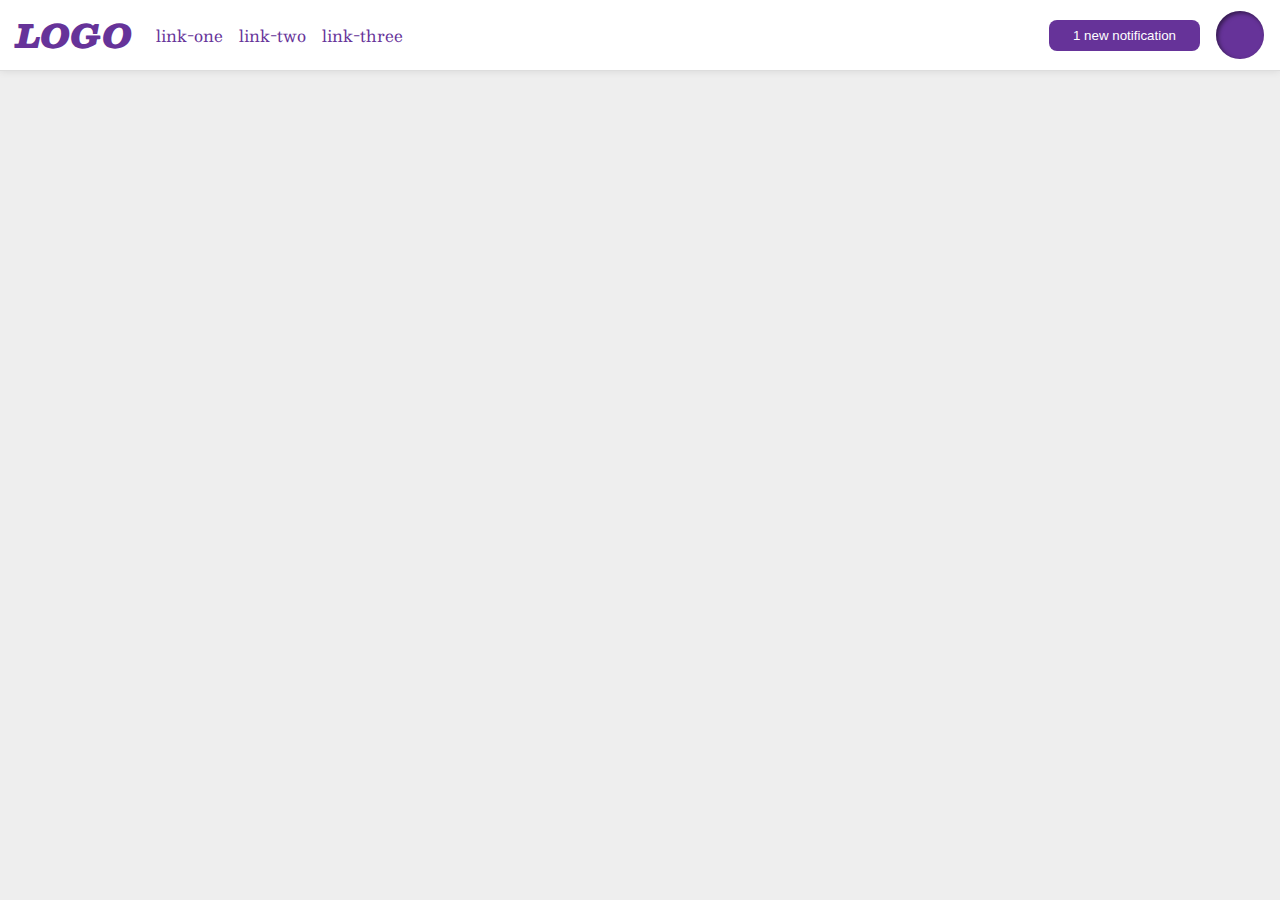
<file: flex/03-flex-header-2/index.html>
<!DOCTYPE html>
<html lang="en">
  <head>
    <meta charset="UTF-8">
    <meta http-equiv="X-UA-Compatible" content="IE=edge">
    <meta name="viewport" content="width=device-width, initial-scale=1.0">
    <title>Flex Header 2</title>
    <link rel="stylesheet" href="style.css">
  </head>
  <body>
    <div class="header">
      <div class = "left-side">
        <div class="logo">
          LOGO
        </div>
        <ul class="links">
          <li><a href="google.com">link-one</a></li>
          <li><a href="google.com">link-two</a></li>
          <li><a href="google.com">link-three</a></li>
        </ul>
      </div>
      <div class = "right-side">
        <button class="notifications">
          1 new notification
        </button>
        <div class="profile-image"></div>
      </div>
    </div>
  </body>
</html>
</file>
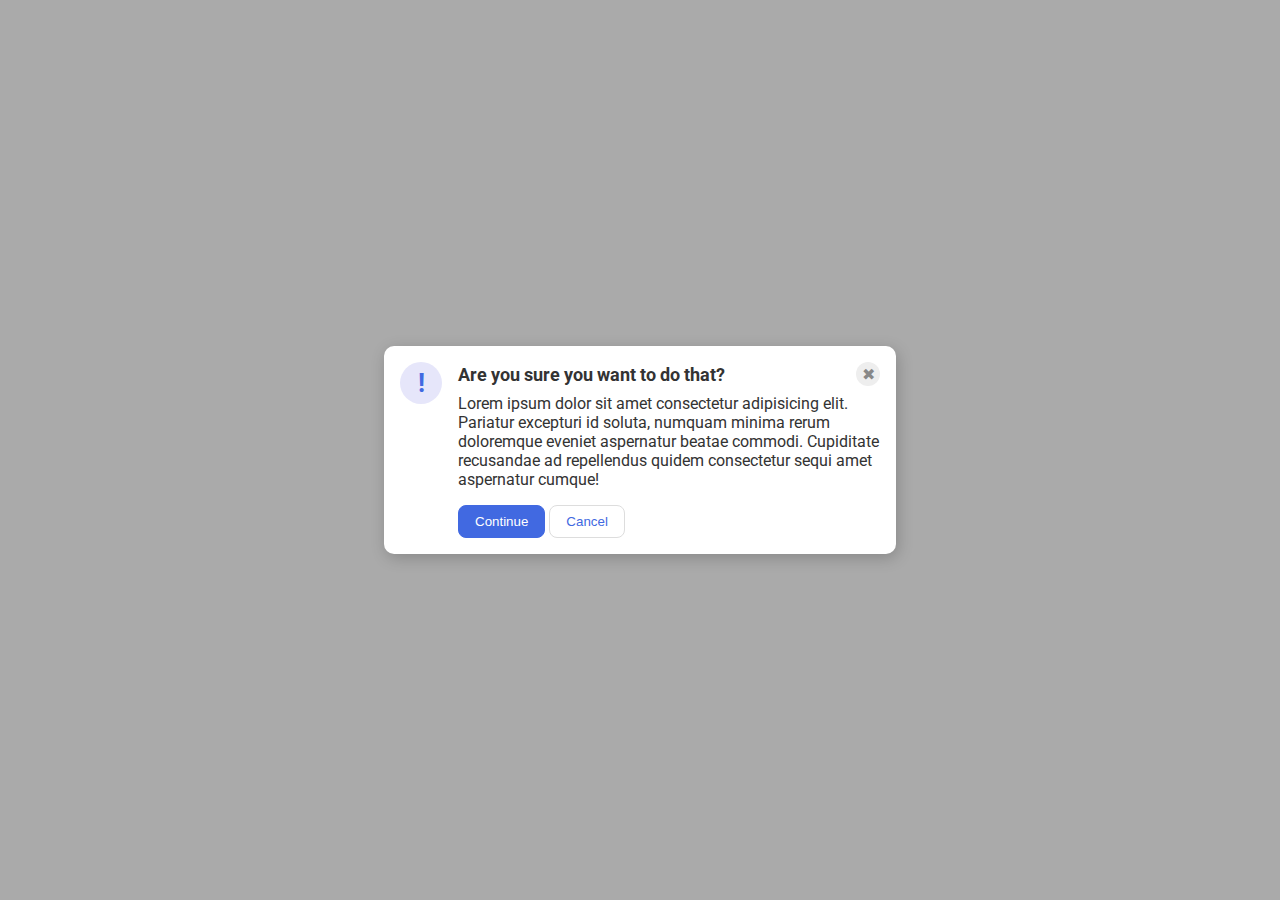
<file: flex/05-flex-modal/index.html>
<!DOCTYPE html>
<html lang="en">
  <head>
    <meta charset="UTF-8">
    <meta http-equiv="X-UA-Compatible" content="IE=edge">
    <meta name="viewport" content="width=device-width, initial-scale=1.0">
    <link rel="stylesheet" href="style.css">
    <title>Modal</title>
  </head>
  <body>
    <div class="modal">
      <div class="icon">!</div>
      <div class = "right">
        <div class="header">Are you sure you want to do that?
          <div class="close-button">✖</div>
        </div>
        <div class="text">Lorem ipsum dolor sit amet consectetur adipisicing elit. Pariatur excepturi id soluta, numquam minima rerum doloremque eveniet aspernatur beatae commodi. Cupiditate recusandae ad repellendus quidem consectetur sequi amet aspernatur cumque!</div>
        <button class="continue">Continue</button>
        <button class="cancel">Cancel</button>
      </div>
    </div>
  </body>
</html>
</file>
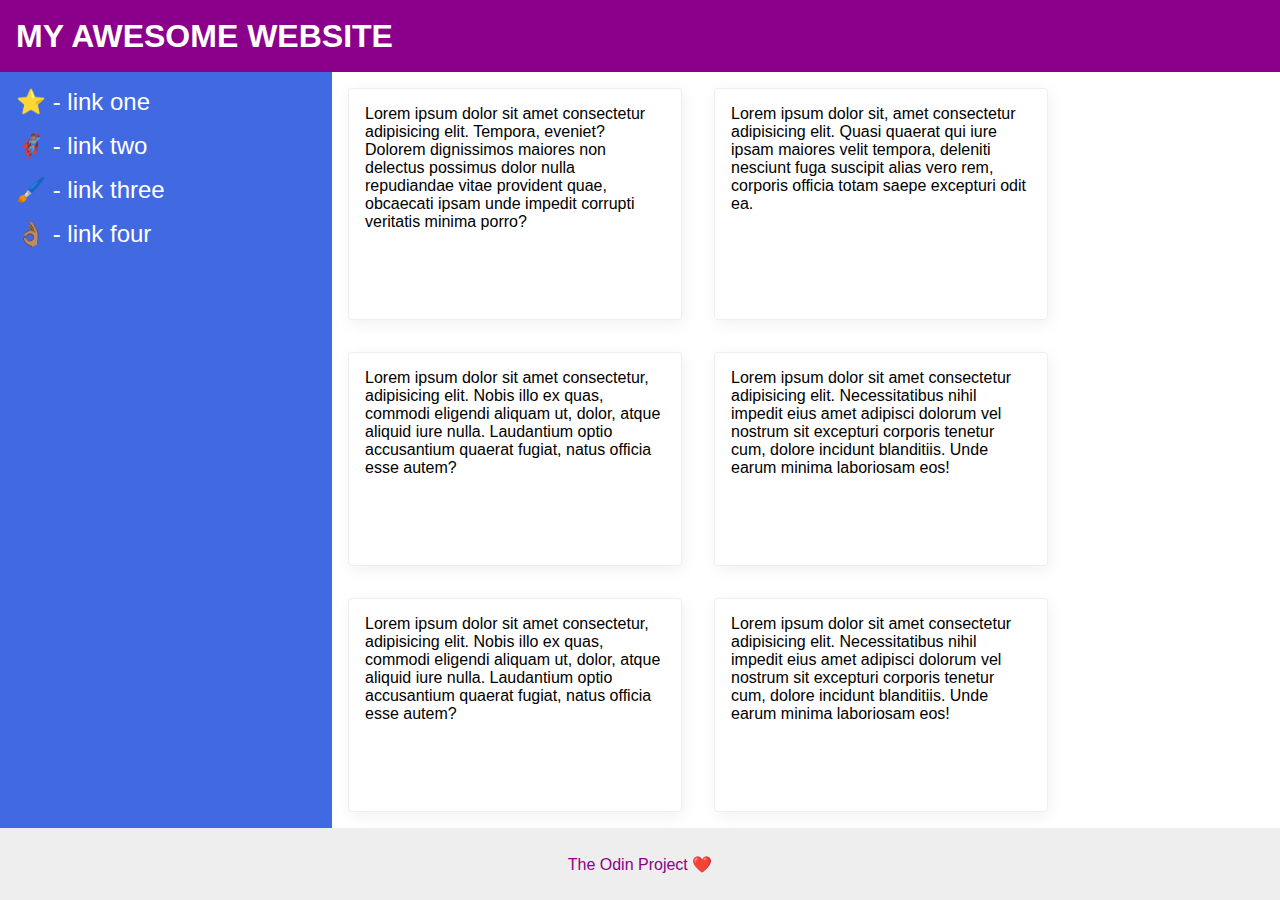
<file: flex/07-flex-layout-2/index.html>
<!DOCTYPE html>
<html lang="en">
  <head>
    <meta charset="UTF-8">
    <meta http-equiv="X-UA-Compatible" content="IE=edge">
    <meta name="viewport" content="width=device-width, initial-scale=1.0">
    <title>The Holy Grail</title>
    <link rel="stylesheet" href="style.css">
  </head>
  <body>
    <div class="header">
      MY AWESOME WEBSITE
    </div>
    <div class = "side">
      <div class="sidebar">
        <ul>
          <li><a href="#">⭐ - link one</a></li>
          <li><a href="#">🦸🏽‍♂️ - link two</a></li>
          <li><a href="#">🖌️ - link three</a></li>
          <li><a href="#">👌🏽 - link four</a></li>
        </ul>
      </div>
      <div class = "container">
        <div class="card">Lorem ipsum dolor sit amet consectetur adipisicing elit. Tempora, eveniet? Dolorem dignissimos maiores non delectus possimus dolor nulla repudiandae vitae provident quae, obcaecati ipsam unde impedit corrupti veritatis minima porro?</div>
        <div class="card">Lorem ipsum dolor sit, amet consectetur adipisicing elit. Quasi quaerat qui iure ipsam maiores velit tempora, deleniti nesciunt fuga suscipit alias vero rem, corporis officia totam saepe excepturi odit ea.</div>
        <div class="card">Lorem ipsum dolor sit amet consectetur, adipisicing elit. Nobis illo ex quas, commodi eligendi aliquam ut, dolor, atque aliquid iure nulla. Laudantium optio accusantium quaerat fugiat, natus officia esse autem?</div>
        <div class="card">Lorem ipsum dolor sit amet consectetur adipisicing elit. Necessitatibus nihil impedit eius amet adipisci dolorum vel nostrum sit excepturi corporis tenetur cum, dolore incidunt blanditiis. Unde earum minima laboriosam eos!</div>
        <div class="card">Lorem ipsum dolor sit amet consectetur, adipisicing elit. Nobis illo ex quas, commodi eligendi aliquam ut, dolor, atque aliquid iure nulla. Laudantium optio accusantium quaerat fugiat, natus officia esse autem?</div>
        <div class="card">Lorem ipsum dolor sit amet consectetur adipisicing elit. Necessitatibus nihil impedit eius amet adipisci dolorum vel nostrum sit excepturi corporis tenetur cum, dolore incidunt blanditiis. Unde earum minima laboriosam eos!</div>
      </div>
    </div>
    <div class="footer">
      The Odin Project ❤️
    </div>
  </body>
</html>
</file>
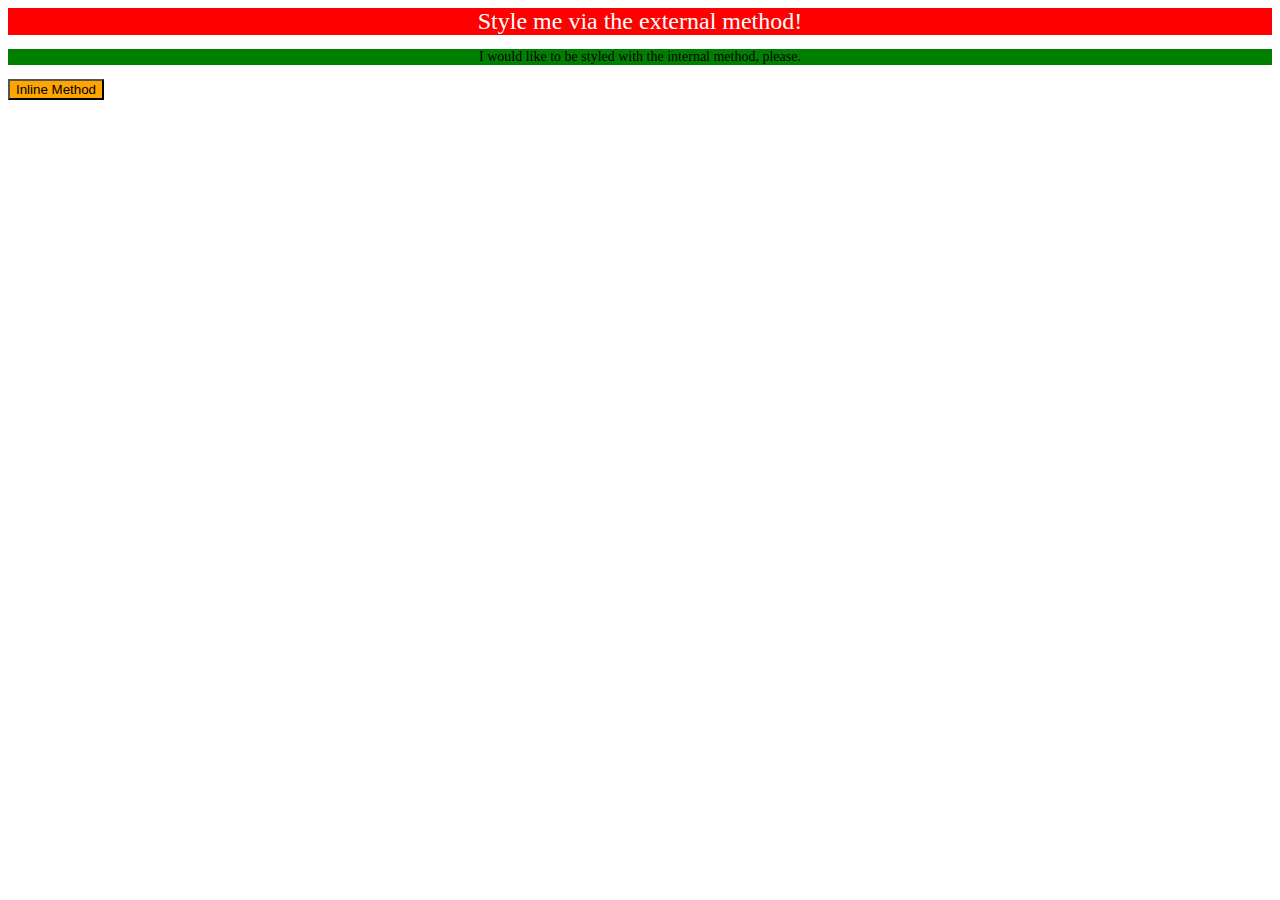
<file: foundations/01-css-methods/index.html>
<!DOCTYPE html>
<html lang="en">
  <head>
    <meta charset="UTF-8">
    <meta http-equiv="X-UA-Compatible" content="IE=edge">
    <meta name="viewport" content="width=device-width, initial-scale=1.0">
    <link rel = "stylesheet" href = "styles.css">
    <title>Methods for Adding CSS</title>

    <style>
      p {
        background-color: green;
        font-size: 14px;
        text-align: center;
      }
    </style>
  </head>
  <body>
    <div>Style me via the external method!</div>
    <p>I would like to be styled with the internal method, please.</p>
    <button style = "color: black; background-color: orange; text-align: center;">Inline Method</button>
  </body>
</html>
</file>
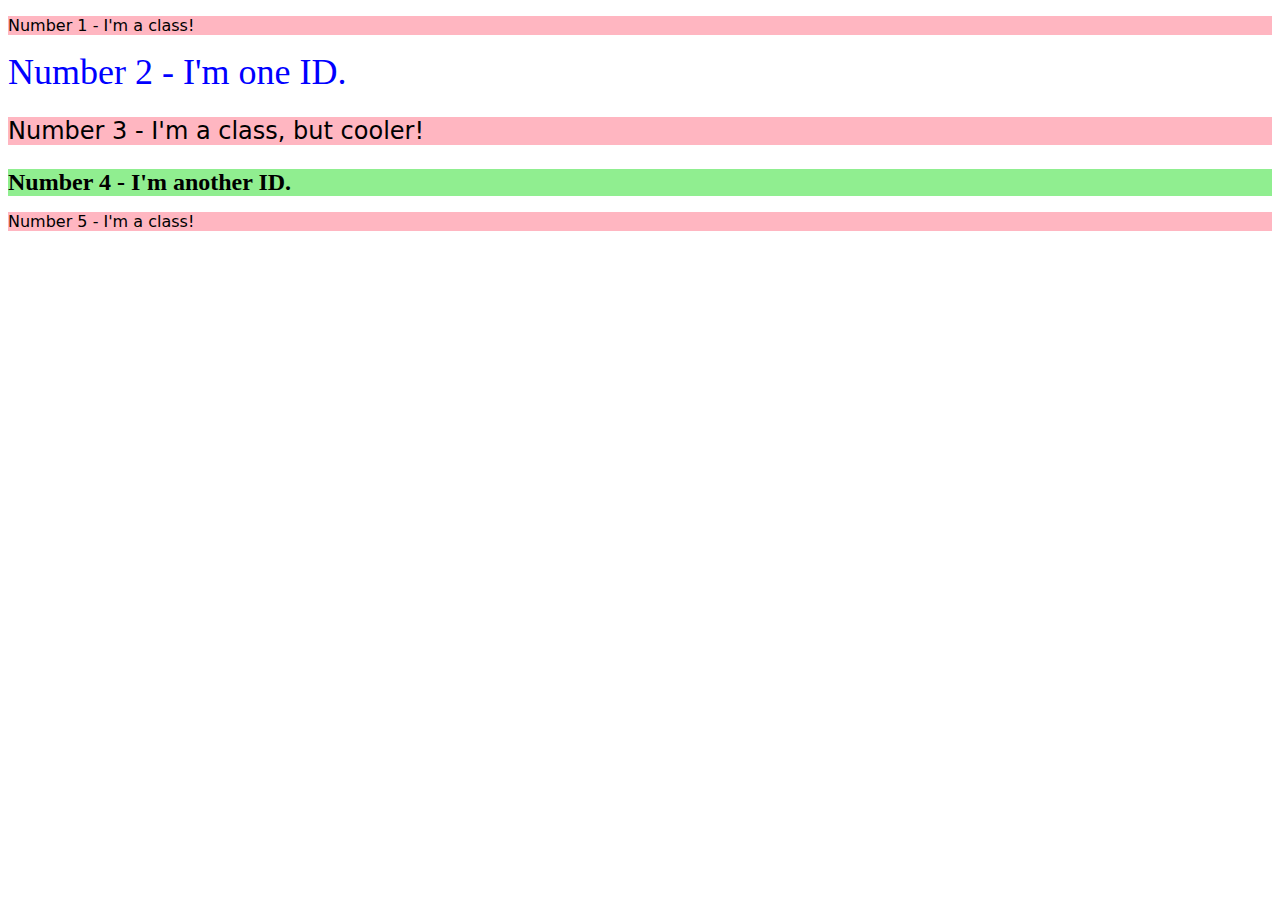
<file: foundations/02-class-id-selectors/index.html>
<!DOCTYPE html>
<html lang="en">
  <head>
    <meta charset="UTF-8">
    <meta http-equiv="X-UA-Compatible" content="IE=edge">
    <meta name="viewport" content="width=device-width, initial-scale=1.0">
    <title>Class and ID Selectors</title>
    <link rel="stylesheet" href="style.css">
  </head>
  <body>
    <p class = "odd">Number 1 - I'm a class!</p>
    <div id = "second">Number 2 - I'm one ID.</div>
    <p class = "odd oddly-cool">Number 3 - I'm a class, but cooler!</p>
    <div id = "fourth">Number 4 - I'm another ID.</div>
    <p class = "odd">Number 5 - I'm a class!</p>
  </body>
</html>
</file>
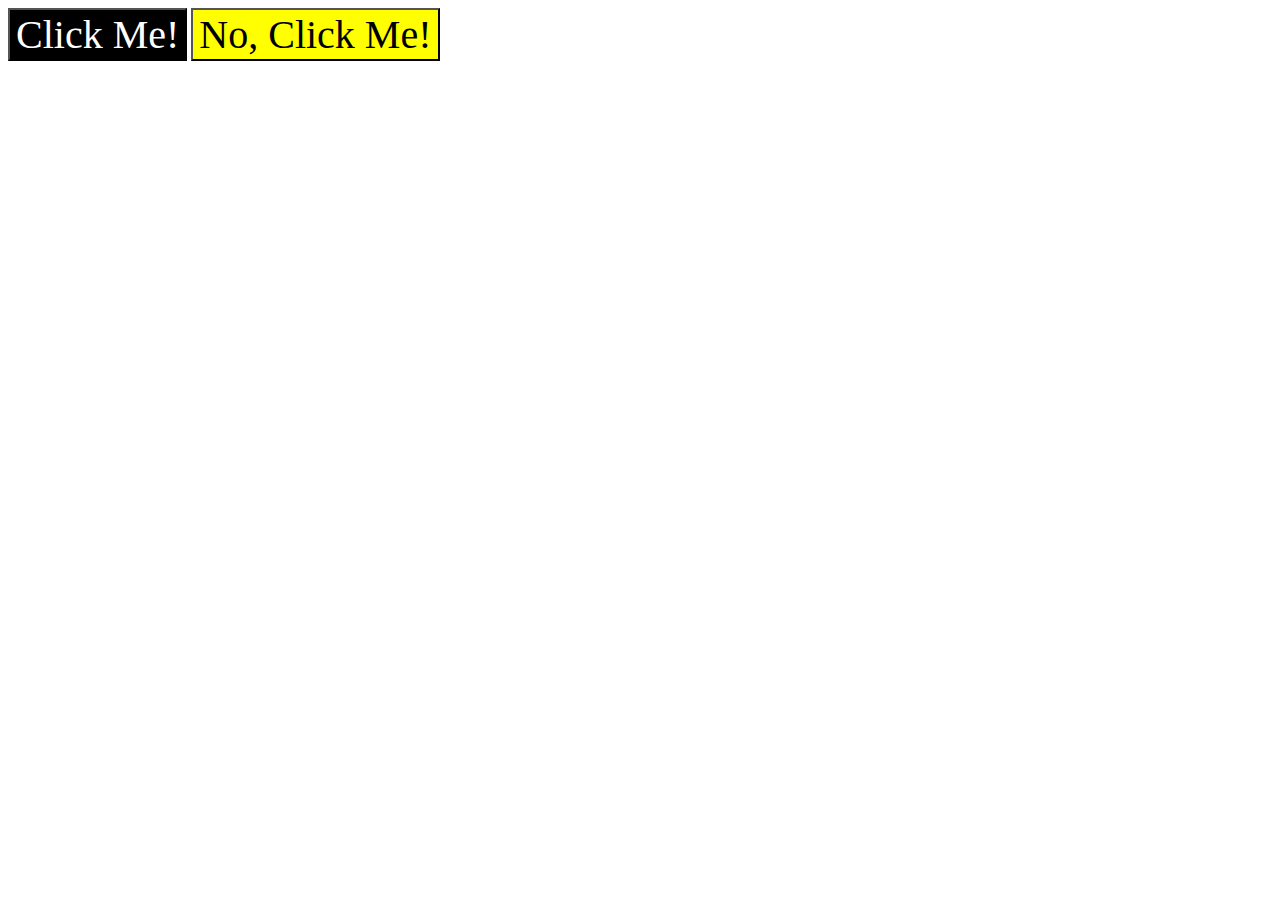
<file: foundations/03-grouping-selectors/index.html>
<!DOCTYPE html>
<html lang="en">
  <head>
    <meta charset="UTF-8">
    <meta http-equiv="X-UA-Compatible" content="IE=edge">
    <meta name="viewport" content="width=device-width, initial-scale=1.0">
    <title>Grouping Selectors</title>
    <link rel="stylesheet" href="style.css">
  </head>
  <body>
    <button class = "first">Click Me!</button>
    <button class = "second">No, Click Me!</button>
  </body>
</html>
</file>
<file: flex/03-flex-header-2/style.css>
/* this is some magical font-importing.  
you'll learn about it later. */
@import url('https://fonts.googleapis.com/css2?family=Besley:ital,wght@0,400;1,900&display=swap');

body {
  margin: 0;
  background: #eee;
  font-family: Besley, serif;
}

.header {
  background: white;
  border-bottom: 1px solid #ddd;
  box-shadow: 0 0 8px rgba(0,0,0,.1);
  display: flex;
  align-items: center;
  padding: 8px 16px;
  justify-content: space-between;
}

.links {
  display: flex;
}

.left-side, .right-side {
  display: flex;
  align-items: center;
  gap: 16px;
}

.profile-image {
  background: rebeccapurple;
  box-shadow: inset 2px 2px 4px rgba(0,0,0,.5);
  border-radius: 50%;
  width: 48px;
  height: 48px;
}

.logo {
  color: rebeccapurple;
  font-size: 32px;
  font-weight: 900;
  font-style: italic;
}

button {
  border: none;
  border-radius: 8px;
  background: rebeccapurple;
  color: white;
  padding: 8px 24px;
}

a {
  /* this removes the line under our links */
  text-decoration: none;
  color: rebeccapurple;
  padding: 8px;
}

ul {
  list-style-type: none;
  margin: 0px;
  padding: 0px;
}
</file>
<file: flex/05-flex-modal/style.css>
@import url('https://fonts.googleapis.com/css2?family=Roboto:wght@400;700&display=swap');

html, body {
  height: 100%;
}

body {
  font-family: Roboto, sans-serif;
  margin: 0;
  background: #aaa;
  color: #333;
  /* I'll give you this one for free lol */
  display: flex;
  align-items: center;
  justify-content: center;
}

.modal {
  background: white;
  width: 480px;
  border-radius: 10px;
  box-shadow: 2px 4px 16px rgba(0,0,0,.2);
  padding: 16px;
  display: flex;
  gap: 16px;
}

.header {
  display: flex;
  font-weight: bold;
  font-size: 18px;
  align-items: center;
  justify-content: space-between;
  margin-bottom: 8px;
}

.text {
  margin-bottom: 16px;
}

.icon {
  color: royalblue;
  font-size: 26px;
  font-weight: 700;
  background: lavender;
  width: 42px;
  height: 42px;
  border-radius: 50%;
  display: flex;
  align-items: center;
  justify-content: center;
  flex-shrink: 0;
}

.close-button {
  background: #eee;
  border-radius: 50%;
  color: #888;
  font-weight: 400;
  font-size: 16px;
  height: 24px;
  width: 24px;
  display: flex;
  align-items: center;
  justify-content: center;
  flex-shrink: 0;
}

button {
  padding: 8px 16px;
  border-radius: 8px;
}

button.continue {
  background: royalblue;
  border: 1px solid royalblue;
  color: white;
}

button.cancel {
  background: white;
  border: 1px solid #ddd;
  color: royalblue;
}
</file>
<file: flex/07-flex-layout-2/style.css>
body {
  font-family: -apple-system, BlinkMacSystemFont, 'Segoe UI', Roboto, Oxygen, Ubuntu, Cantarell, 'Open Sans', 'Helvetica Neue', sans-serif;
  margin: 0;
  min-height: 100vh;
  display: flex;
  flex-direction: column;
}

ul {
  padding: 0px;
  margin: 0px;
  list-style: none;
}

li {
  padding-bottom: 16px;
}

a {
  text-decoration: none;
  color: white;
  font-size: 24px;
}

.header {
  height: 72px;
  background: darkmagenta;
  color: white;
  font-size: 32px;
  font-weight: 900;
  display: flex;
  align-items: center;
  padding-left: 16px;
}

.footer {
  height: 72px;
  background: #eee;
  color: darkmagenta;
  display: flex;
  justify-content: center;
  align-items: center;
}

.sidebar {
  width: 300px;
  background: royalblue;
  padding: 16px;
  display: flex;
  flex-shrink: 0;
}

.card {
  border: 1px solid #eee;
  box-shadow: 2px 4px 16px rgba(0,0,0,.06);
  border-radius: 4px;
  padding: 16px;
  width: 300px;
  margin: 16px;
}

.container {
  display: flex;
  flex-wrap: wrap;
}

.side {
  display: flex;
  flex: 1;
}
</file>
<file: foundations/01-css-methods/styles.css>
div {
    background-color: red;
    font-size: 24px;
    color: white;
    text-align: center;
}
</file>
<file: foundations/02-class-id-selectors/style.css>
.odd {
    background-color: #ffb6c1;
    font-family: Verdena, DejaVu Sans, sans-serif;
}

.oddly-cool {
    font-size: 24px;
}

#second {
    color: blue;
    font-size: 36px;
}

#fourth {
    background-color: lightgreen;
    font-size: 24px;
    font-weight: bold;
}
</file>
<file: foundations/03-grouping-selectors/style.css>
.first {
    color: white;
    background-color: black;
}

.second {
    background-color: yellow;
}

.first, .second {
    font-size: 40px;
    font-family: 'Times New Roman', Times, serif
}
</file>
